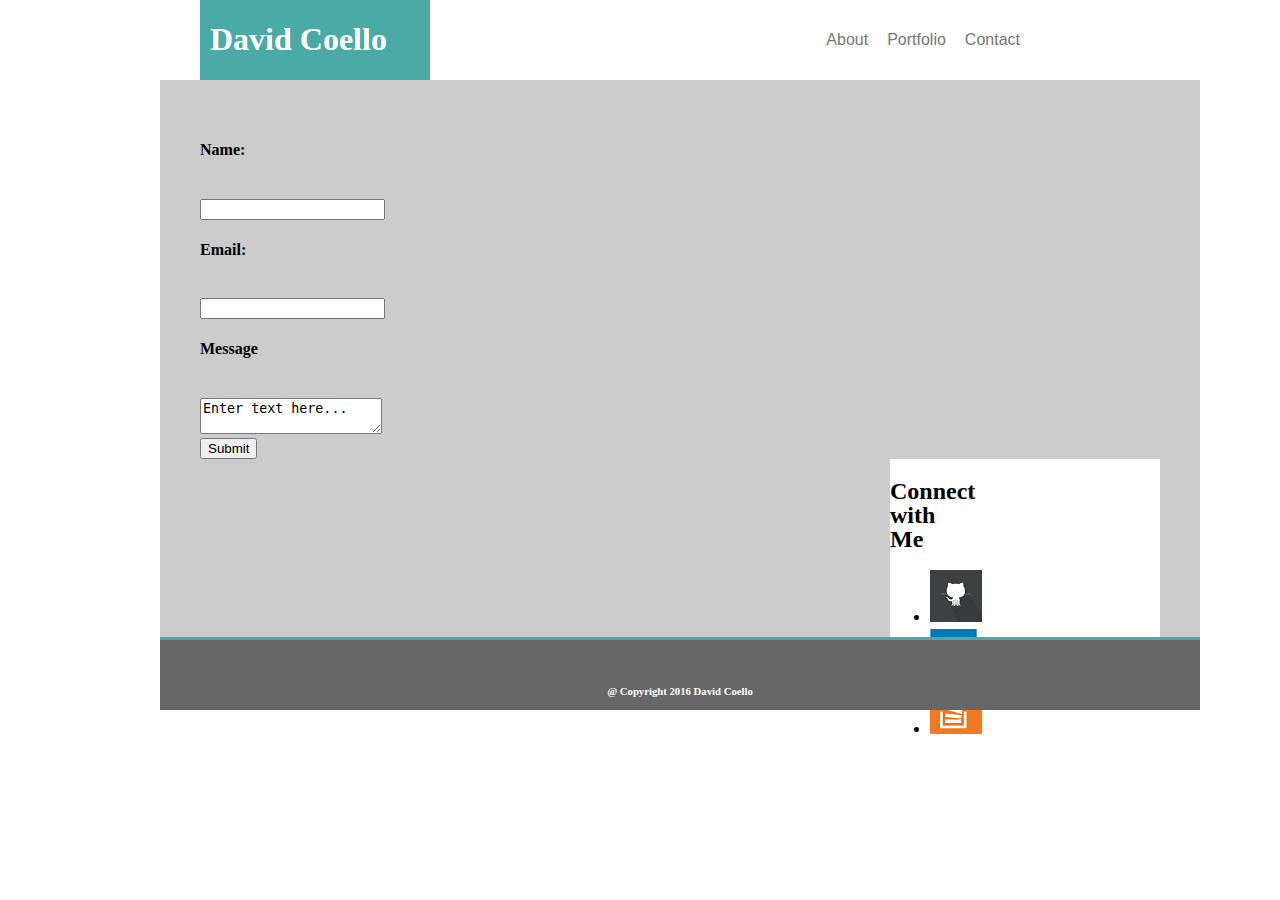
<file: contact.html>
<!DOCTYPE html>
<html>
  <head>
    <title>Contact</title>
    <!-- Reference the style.css in your student-bio.html file. 
    You do this by placing <link rel="stylesheet" 
    type="text/css" href="css/style.css"> inside the <head> tag -->
    <link rel="stylesheet" type="text/css" href="assets/css/style.css">
  </head>
  <body>
    <!-- We create a container for the body section -->
    <div class = "body-container">
      <!-- We create a container for the header section -->
  	  <div id = "header-container">
        <!-- Header Section container My Name and float left -->
        <div id = "header-myname">
        <header><h1>David Coello</h1></header>
        </div>
        <!-- Create Nav bar container and float right -->
        <div id = "nav-container">
        <ul>
          <li><a href="#">About</a></li>
          <li><a href="#">Portfolio</a></li>
          <li><a href="#">Contact</a></li>
        </ul>
      </div>
    </div>
    <!-- Add a class called "main-section-container" on the div tag -->
    <div class="main-section-container-contact">
      <!-- Main section contact form -->
      <div id = "main-section-contact-form">
        <!-- Bio Section -->
        <!-- Add an id called "main-bio" for the first section tag -->
        <section id="contact-form">
        <form>
          <h4>Name:</h4>
          <br>
          <input type="text" name="firstname">
          <br>
          <h4>Email:</h4>
          <br>
          <input type="text" name="lastname">
          <h4>Message</h4>
          <br>
          <textarea name="comment" form="usrform">Enter text here...</textarea>
          <br>
          <button type="button">Submit</button>
        </form> 
        </section>
      </div>
      <!-- Main section sidebar -->
      <div id = "main-section-sidebar">
        <!-- Contact Info Section -->
        <!-- Add an id called "contact-info" for the second section tag -->
        <section id="contact-info">
        <!-- Smaller Header -->
        <h2 id>Connect with Me</h2>
        <!-- Unordered list -->
        <ul>
          <li><a href="#githublogo"><img src="assets/images/github.png" alt="github logo"></a></li>
          <li><a href="#linkedInlogo"><img src="assets/images/linkedin.png" alt="linkedIn logo"></a></li>
          <li><a href="#stacklogo"><img src="assets/images/stackoverflow.png" alt="stackoverflow logo"></a></li>
        </ul>
        </section>
      </div>
      <!-- Add a footer -->
      <footer>
        <h6>@ Copyright 2016 David Coello</h6>
      </footer>
    </div>
  </body>
</html>
</file>
<file: assets/css/style.css>
body{
  margin: 0;
  padding: 0;
  background-color: #ffffff;
  font-family: "Georgia", Times New Roman, Times, serif;
  font-color: #333333;
}

header{
  background-color: #4aaaa5;
}

#header-container{
    width:960px;
    margin-top: 0;
    height:auto;
    overflow:hidden;
    background-color: #ffffff;
}

#header-myname {
  height: 80px;
  width: 230px;
  float: left;
  background-color: #4aaaa5;
  color: #ffffff;
  margin-left: 40px;
}

#nav-container
{
  height: 80px;
  float: right;
}

#nav-container > ul 
{
  display: inline-block;
  padding-top: 15px;
  padding-right: 85px;
}

#nav-container > ul > li 
{
  display: inline-block;
  list-style: none;
  margin-right: 15px;
}

#nav-container > ul > li > a 
{
  font-family: 'Arial', 'Helvetica Neue', Helvetica, sans‐serif;
  color: #777777;
  text-decoration: none;
}

#header{
    margin:0;
    border:0 solid #cccccc;
    color:#4C6880;
    float:left;
    width:40%;
    overflow:hidden;
}

h1{
  font-family: 'Georgia', Times, Times New Roman, serif;
  color: #ffffff;
  padding-left: 10px;
}

h2{
  font-size: 24px;
}

.main-section-container-index{
  width: 960px;
  height: 460px;
  background-color: #cccccc;
  padding: 40px;
  position: relative;
}

.main-section-container-portfolio{
  width: 960px;
  height: 1040px;
  background-color: #cccccc;
  padding: 40px;
  position: relative;
}

.main-section-container-contact{
  width: 960px;
  height: 550px;
  background-color: #cccccc;
  padding: 40px;
  position: relative;
}

#main-section-about-me{
  width: 650px;
  height: 410px;
  background-color: #ffffff;
  float: left;
}

#main-section-sidebar{
  float: right;
  width: 270px;
  background-color: #ffffff;
}

#main-section-sidebar  > h2 {
  margin-left: 10px;
  margin-right: 10px;
  background-color: #cccccc;
}

#main-section-sidebar > hr {
  display: inline-block;
  list-style: none;
  height: 50px;
  width: 50px;
  position: relative;
}

#main-section-sidebar > ul > li  {
  font-family: 'Georgia', Times, Times New Roman, serif;
  color: #4aaaa5;
  padding-left: 10px;
}

#main-section-sidebar > ul > li a > img  {
  position: absolute;
  width: 100%;
  height: auto;
}

#main-bio > h1 {
    font-family: "Georgia",Times,Times New Roman,serif;
    color: #4AAAA5;
    padding-left: 20px;
}

.body-container{
  width: 960px;
  margin: 0 auto;
}


.header-container{
  width: 960px;
  margin: 0 auto;
}

.main-section-container{
  width: 960px;
  margin: 0 auto;
}

.footer-container{
  width: 960px;
  margin: 0 auto;
}

/* Make the "#bio-image" have a width of 200 pixels
Add margins to the image so there is distance between it and the bio text */
#bio-image{
  width: 200px;
  /* margin: top right bottom left; */
  margin: 0 15px 15px 0;
}

/* "#main-bio" should have a width of 70% */
#main-bio{
  width: 70%;
  padding-right: 30px;
  box-sizing: border-box;
}

/* "#content-info" should have a width of 30%
Adjust the line height so it is 1.5 times the size of the font */
#contact-info{
  width: 30%;
  line-height: 1.5em;
}

/* Make the link color #d21034 */
a{
  color: #d21034;
}

footer {
  width: 100%;
  height: 50px;
  clear: both;
  background-color: #666666;
  position: absolute;
  left: 0px;
  bottom: 0px;
  border-top: solid #4aaaa5;
}

footer {
  font-family: 'Georgia', Times, Times New Roman, serif;
  color: #ffffff;
  text-align: center;
  padding-top: 20px;
  margin-top: 0px;
  margin-bottom: 0px;
}
</file>
